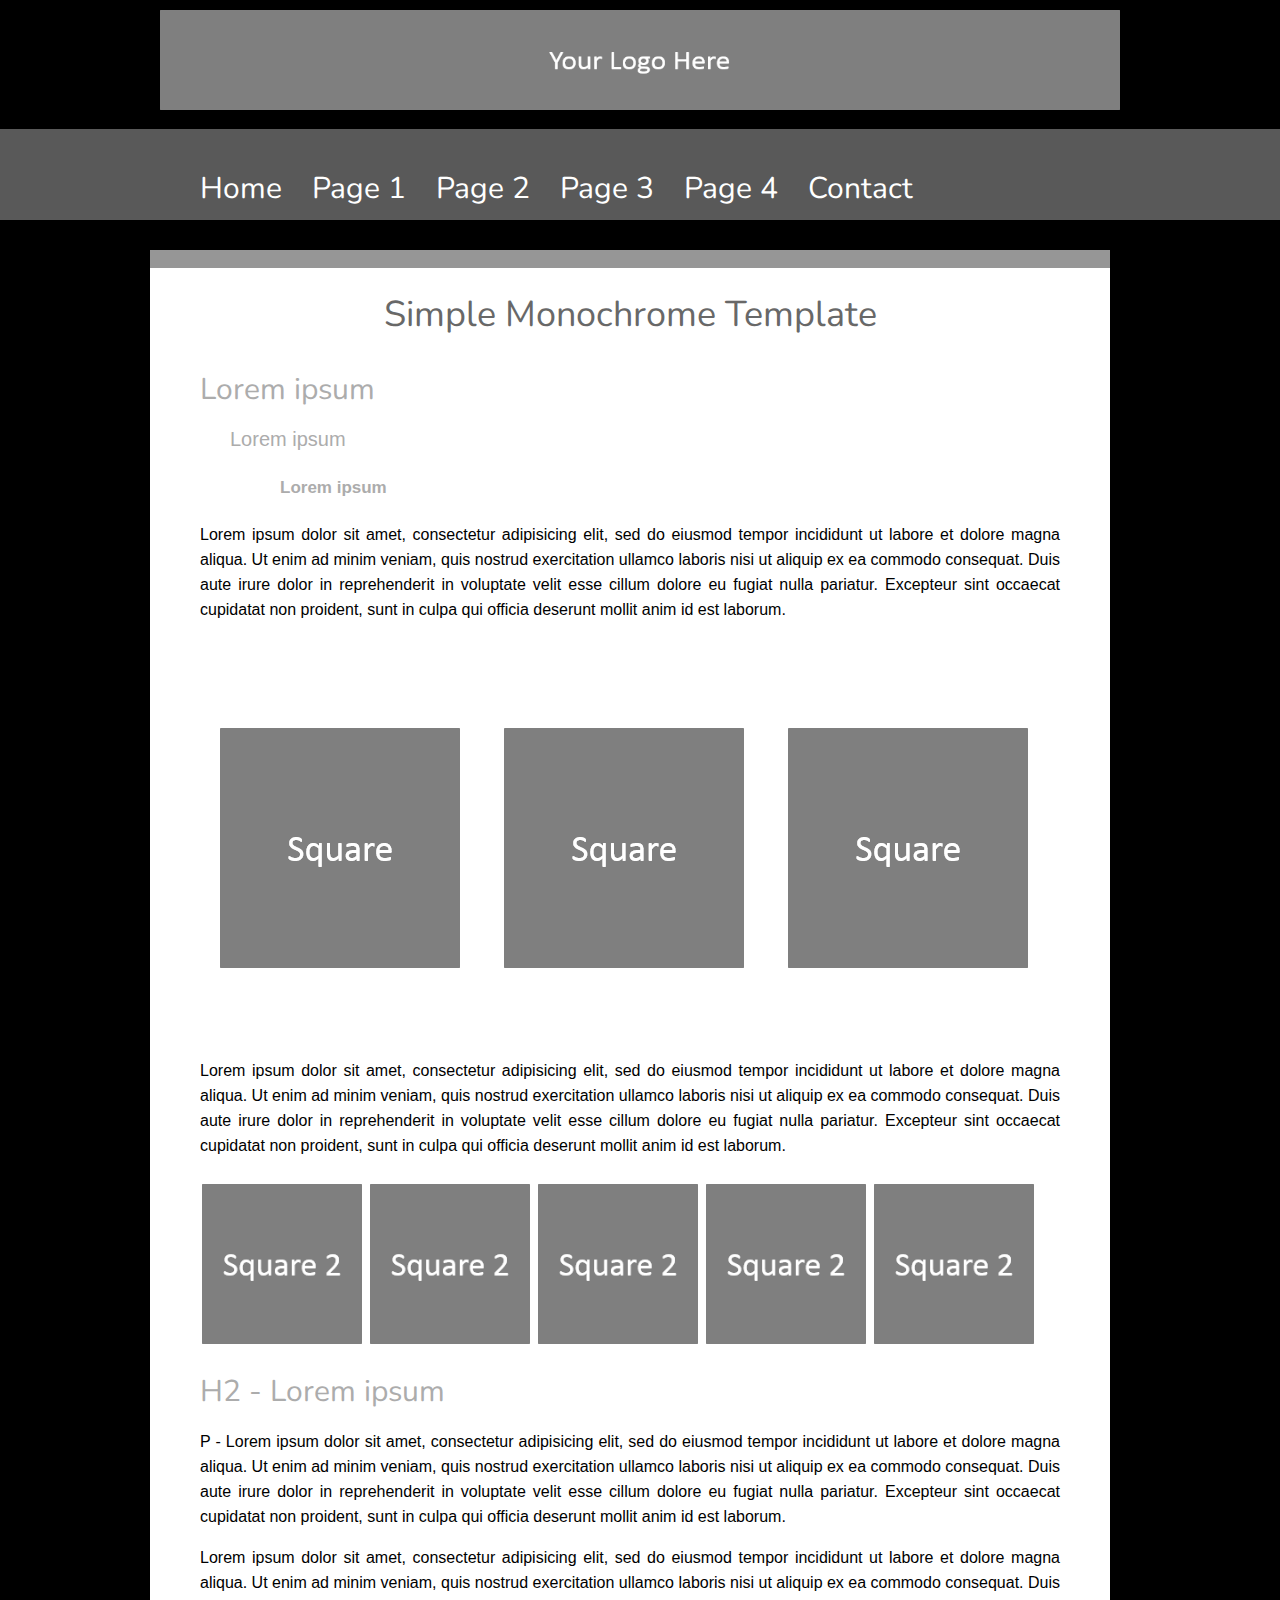
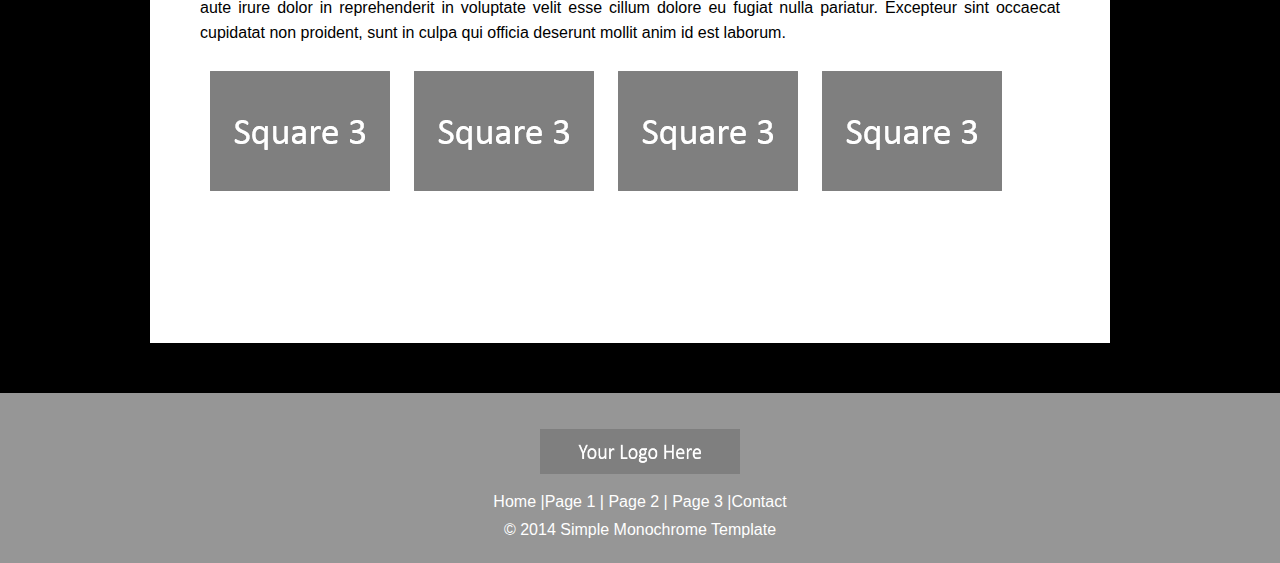
<file: index.html>
<!DOCTYPE html>
<!-- Simple Website Template - free dowmload from http://www.simplewebsitetemplates.com/ -->
<head>
<link rel="stylesheet" type="text/css" href="http://fonts.googleapis.com/css?family=Nunito">
	<title>Simple Black and White Template - Index</title>
	<meta charset="utf-8">
    <meta name="viewport" content="target-densitydpi=device-dpi, width=device-width, initial-scale=1.0, maximum-scale=1">
    <meta name="description" content="Simple Monochrome Template">
   
	<link href="css/style.css" rel="stylesheet" type="text/css">

<link rel="icon" 
      type="image/png" 
      href="http://www.simplewebsitetemplates.com/favicon.png">


	
</head>
<body>

	<div class="fb-like" data-href="https://www.facebook.com/SimpleWebsiteTemplates/" data-send="true" data-layout="button_count" data-width="450" data-show-faces="true" data-font="verdana"></div>

	<div id="header">
		<div>
			<a href="/"><img class="logo" src="images/logo.png" width="960" height="100" alt="Simple Website Templates" title="Simple Website Templates"></a>
			
			<ul class="navigation">
				<li>
					<a class="active" href="/">Home</a>
				</li>
				
				<li>
					<a href="page.html">Page 1</a>
				</li>
				<li>
					<a href="page.html">Page 2</a>
				</li>
				<li>
					<a href="page.html">Page 3</a>
				</li>
                <li>
					<a href="page.html">Page 4</a>
				</li>
				<li>
					<a href="<a href="mailto:youremail@example.com?Subject=Contact" target="_top">Contact</a>
				</li>
			</ul>
		</div>
	</div>
	<div id="body">
		<div id="content">
			<div>
				<div>
					<h1>Simple Monochrome Template</h1>
					<ul>
                   
						<li>
						
<h2>Lorem ipsum</h2>
<h3>Lorem ipsum</h3>
<h4>Lorem ipsum</h4>							<p>
								 Lorem ipsum dolor sit amet, consectetur adipisicing elit, sed do eiusmod tempor incididunt ut labore et dolore magna aliqua. Ut enim ad minim veniam, quis nostrud exercitation ullamco laboris nisi ut aliquip ex ea commodo consequat. Duis aute irure dolor in reprehenderit in voluptate velit esse cillum dolore eu fugiat nulla pariatur. Excepteur sint occaecat cupidatat non proident, sunt in culpa qui officia deserunt mollit anim id est laborum.</p> 
                                 
                                  <li>  		<a href="/"><img src="images/square1.png" alt="Square" title="Square" hspace="20" vspace="20" align="middle"></a>
								<a href="/"><img src="images/square1.png" hspace="20" vspace="20" align="middle" alt="Square" title="Square"></a>
								<a href="/"><img src="images/square1.png" hspace="20" vspace="20" align="middle" alt="Square" title="Square"></a>
                    </li> 
								<p>Lorem ipsum dolor sit amet, consectetur adipisicing elit, sed do eiusmod tempor incididunt ut labore et dolore magna aliqua. Ut enim ad minim veniam, quis nostrud exercitation ullamco laboris nisi ut aliquip ex ea commodo consequat. Duis aute irure dolor in reprehenderit in voluptate velit esse cillum dolore eu fugiat nulla pariatur. Excepteur sint occaecat cupidatat non proident, sunt in culpa qui officia deserunt mollit anim id est laborum.</p> 
								<a href="/"><img src="images/square2.png" alt="Square" width="160" height="160" title="Square" hspace="2" vspace="10" align="middle"></a>
								<a href="/"><img src="images/square2.png" alt="Square" width="160" height="160" title="Square" hspace="2" vspace="10" align="middle"></a>
                                <a href="/"><img src="images/square2.png" alt="Square" width="160" height="160" title="Square" hspace="2" vspace="10" align="middle"></a>
								<a href="/"><img src="images/square2.png" alt="Square" width="160" height="160" title="Square" hspace="2" vspace="10" align="middle"></a>
								<a href="/"><img src="images/square2.png" alt="Square" width="160" height="160" title="Square" hspace="2" vspace="10" align="middle"></a>
						</li>
					
						<li>
						
<h2>H2 - Lorem ipsum</h2>
							<p>
								 P - Lorem ipsum dolor sit amet, consectetur adipisicing elit, sed do eiusmod tempor incididunt ut labore et dolore magna aliqua. Ut enim ad minim veniam, quis nostrud exercitation ullamco laboris nisi ut aliquip ex ea commodo consequat. Duis aute irure dolor in reprehenderit in voluptate velit esse cillum dolore eu fugiat nulla pariatur. Excepteur sint occaecat cupidatat non proident, sunt in culpa qui officia deserunt mollit anim id est laborum.</p> 
								<p>Lorem ipsum dolor sit amet, consectetur adipisicing elit, sed do eiusmod tempor incididunt ut labore et dolore magna aliqua. Ut enim ad minim veniam, quis nostrud exercitation ullamco laboris nisi ut aliquip ex ea commodo consequat. Duis aute irure dolor in reprehenderit in voluptate velit esse cillum dolore eu fugiat nulla pariatur. Excepteur sint occaecat cupidatat non proident, sunt in culpa qui officia deserunt mollit anim id est laborum.</p> 
								<a href="/"><img src="images/square3.png" alt="Square" width="" height="" title="Square" hspace="10" vspace="10" align="middle"></a>
								<a href="/"><img src="images/square3.png" alt="Square" width="" height="" title="Square" hspace="10" vspace="10" align="middle"></a>
                                <a href="/"><img src="images/square3.png" alt="Square" width="" height="" title="Square" hspace="10" vspace="10" align="middle"></a>
								<a href="/"><img src="images/square3.png" alt="Square" width="" height="" title="Square" hspace="10" vspace="10" align="middle"></a>
								
						</li>
					</ul>
				</div>
			</div>
		</div>
	</div>
	
	<div id="footer">
		<p class="footer-menu"><img class="logo" alt="Logo Footer" src="images/logo-footer.png" width="200px" height="50px"></p>
		<p class="footer-menu">
			<a href="/">Home</a> |<a href="page.html">Page 1</a> | <a href="page.html">Page 2</a> | <a href="page.html">Page 3</a> |<a href="<a href="mailto:youremail@example.com?Subject=Contact" target="_top">Contact</a>
		</p>
		<p class="footer-menu">&copy; 2014 Simple Monochrome Template</p>
	</div><!-- end footer -->
</body>
</html>
</file>
<file: css/style.css>
body {
	margin :0;
	padding :0;
	background-color :#000000;
	line-height :25px;
}
a {
	outline :0;
	text-decoration:none;
}
img {
	border :0;
}


@import url(http://fonts.googleapis.com/css?family=Nunito);
	


@font-face {
	font-family :'ArialRegular';
	src :url('../fonts/Arial-webfont.eot');
	src :url('../fonts/Arial-webfont.eot?#iefix') format('embedded-opentype'),
		url('../fonts/Arial-webfont.woff') format('woff'),
		url('../fonts/Arial-webfont.ttf') format('truetype'),
		url('../fonts/Arial-webfont.svg#ArialRegular') format('svg');
	font-weight :normal;
	font-style :normal;
}
#header {
	height :220px;
	width :100%;
	background :transparent url("../images/bg-navigation.png");
	background-repeat :repeat-x;
	background-position :bottom;
	
}
#header div {
	width :960px;
	margin :0 auto;
	
	position :relative;
}
#header div a img {
	border :0;
	float :left;
	overflow :hidden;
	 margin-left: auto;
    margin-right: auto;
}
#header div img.logo {
	border :10;
	overflow :hidden;
	margin-top :10px;
	 margin-left: auto;
    margin-right: auto;
}
#header div ul.navigation {
	
	padding :0;
	list-style-type :none;
	position :absolute;
	left :30px;
	top :160px;
	overflow :hidden;
	/*height: 250px;*/
	width: 900px;
	
}
#header div ul.navigation li {
	float :left;
}
#header div ul.navigation li:first-child a {
	padding-left :0;
}
#header div ul.navigation li a {
	text-decoration :none;
	margin :0px 0px 0px 10px;
	padding :10px 10px 0px 10px;
	font-family :'Nunito';
	font-size :30px;
	color :#ffffff;
	width :960px;
}
#header div ul.navigation li a:hover {
	color :#ACACAC;
}
#header div ul.navigation li a.active {
	color :#ffffff;
}
#body {
	width :1050px;
	margin :0 auto;
	overflow :hidden;
}


#body #content {
	width :960px;
	margin :30px 35px;
	height :auto;
	padding-top :18px;
	background-color :#969696;
}
#body #content div {
	width :960px;
	background-color :#ffffff;
	padding-bottom :22px;
}
#body #content div div {
	width :860px;
	padding :10px 50px 50px 50px;
	background-color :#ffffff;
}
#body #content div div h1 {
	font-family :'Nunito';
	font-size :36px;
	color :#686868;
	font-weight :normal;
	margin-bottom :50px;
	text-align: center

}
#body #content div div ul {
	list-style-type :none;
	margin :0;
	padding :0;
}
#body #content div div ul li {
	float :none;
	
	border-top :none;
	border-left :none;
	border-right :none;
	margin :0 0 50px 0;
	position:relative;
	padding-bottom: 20px;
}
#body #content div div ul li h2 {
	font-family :'Nunito';
	font-size :30px;
	color :#acacac;
	font-weight :normal;
	width :850px;
	
}


#body #content div div ul li h2 a{
	font-family :'Nunito';
	font-size :30px;
	color :#686868;
	font-weight :normal;

	
}
#body #content div div ul li h3 {
	font-family :'Arial';
	font-size :20px;
	color :#acacac;
	font-weight :normal;
	text-align:left;
	margin-left: 30px;
}


h2 a {
	font-family :'Arial';
	font-size :24px;
	color :#1B7982;
	text-decoration :none;
	font-weight :normal;
}

h2{
	font-family :'Arial';
	font-size :22px;
	color :#acacac;
	text-decoration :none;
	
}

h3{
	color:#acacac;
	text-decoration:none;
	font-size:18px;
	text-align:left;
	font-family :'Arial';
	margin-left: 50px;
}

h4{
	color:#acacac;
	text-decoration:none;
	font-size:17px;
	text-align:left;
	font-family :'Arial';
	margin-left: 80px;
}


p {
	font-family :'Arial';
	font-size :16px;
	color :#000000;
	font-weight :normal;
	text-align:justify;
}



#body #content div div ul li.last {
	border :none;
}





#footer {
	height :130px;
	width :100%;
	padding :20px 0;
	margin-top :20px;
	background-color :#969696;
}
#footer div {
	width :960px;
	margin :0 auto;
}
#footer div ul {
	list-style-type :none;
	margin :0;
	padding :0;
}
#footer div ul li.first {
	text-align :left;
	margin-top: 60px;
	width: 200px;
}
#footer div ul li img {
	border :0;
}
#footer div ul li {
	float :left;
	width :350px;
	padding :0 5px;
	text-align :center;
}
#footer div ul li.last {
	float:right;
	width :250px;
}
#footer div ul li h2 {
	color :#ffffff;
	font-family :'Nunito';
	font-weight :normal;
	font-size :18px;
	margin :10px 0;
	padding :0;
}
#footer div ul li h3 {
	color :#ffffff;
	font-family :'Nunito';
	font-size :24px;
	font-weight :normal;
	margin :10px 0;
	padding :0;
}
#footer div ul li ul {
	list-style-type :none;
	margin :0;
	padding :0;
}
#footer div ul li img.logo {
	margin: 10px 100px 0;
}
#footer div ul li ul li {
	float :left;
	width :auto;
	margin :0 5px;
	padding :0;
}

.footer-menu{
	text-align:center;
	color:#fff;
	line-height: 12px;
}
.footer-menu a{
	color:#fff;
}


#footer div ul li span {
	display :block;
	color :#ffffff;
	font-family :'Arial';
	font-size :14px;
	
}
#footer div ul li ul.navigation {
	list-style-type :none;
	margin :0 auto;
	display :inline-block;
	overflow :hidden;
	padding-left: 70px;
}
#footer div ul li ul.navigation li {
	margin :0;
	padding :0;
}
#footer div ul li ul.navigation li a {
	color :#ffffff;
	font-family :'Arial';
	font-weight :normal;
	font-size :14px;
	text-decoration :none;
	padding :0 10px;
	display :block;
	border-style :solid;
	border-right :none;
	border-top :none;
	border-bottom :none;
	border-color :#ffffff;
	border-width :1px;
	line-height :20px;
}
#footer div ul li ul.navigation li a:hover {
	text-decoration :underline;
}
#footer div ul li ul.navigation li:first-child a {
	border-left :none;
}
</file>
